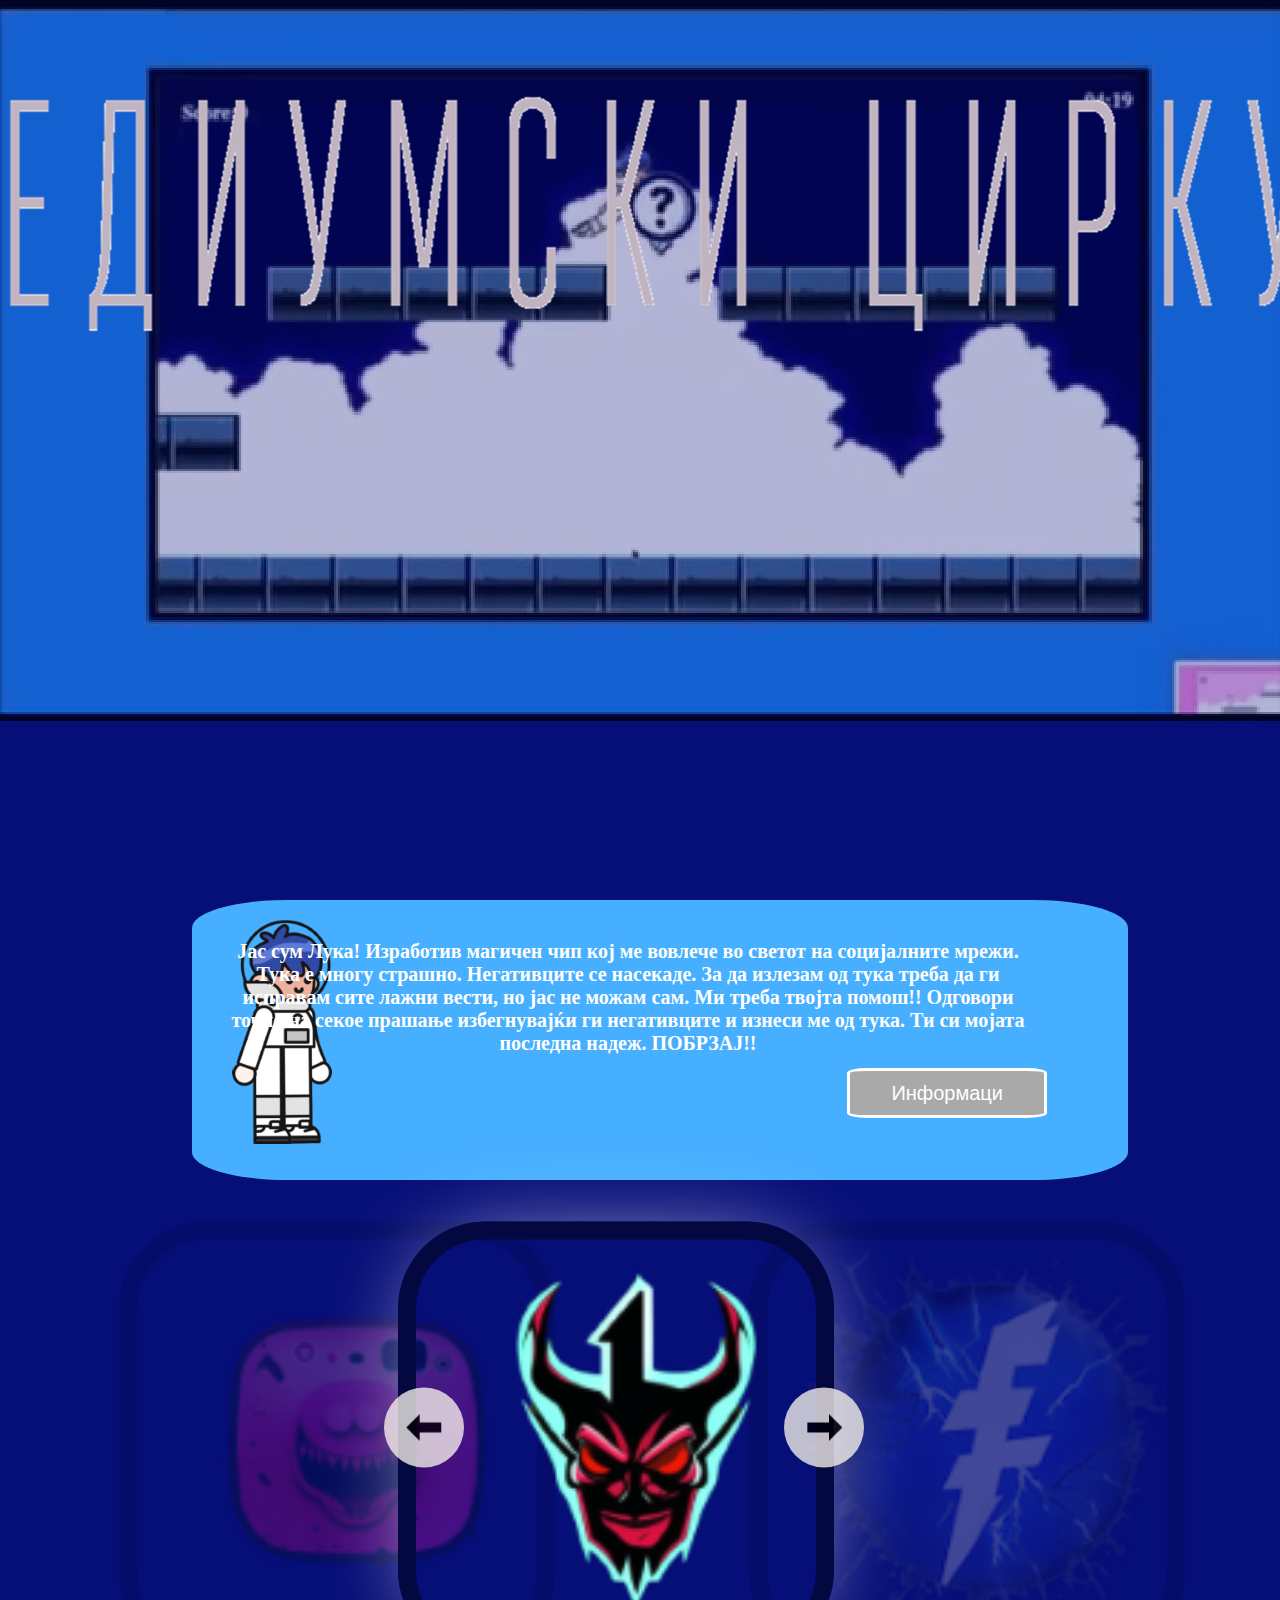
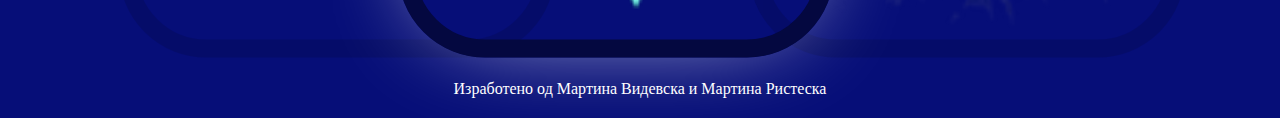
<file: index.html>
<!DOCTYPE html>
<html lang="en" xmlns="http://www.w3.org/1999/html">
<head>
    <meta charset="UTF-8">
    <title>ПОЧЕТНА</title>
  <link rel="stylesheet" href="index.css">

</head>
<body>
<div id="introduction">
    <div id="signature"></div>
</div>
<!-- Header -->
<header class="top-banner" style="max-width:1600px;min-width:500px" id="home">
   <div id="video-background"> <video  class="bg-video" width="100%" height="100%"  loop autoplay muted  >
        <source src="naslovna.mp4" type="video/mp4">
        Your browser does not support the video tag</video></div>
    <div class="w3-display-bottomleft w3-padding-large w3-opacity">
        <img src="text4.png">


    </div>
</header>
<div class="content">
    <span id="luka"><img src="luka.png"></span>
   <p class="text">Јас сум Лука! Изработив магичен чип кој ме вовлече во светот на социјалните мрежи. Тука е многу страшно. Негативците се насекаде. За да излезам од тука треба да ги исправам сите
    лажни вести, но јас не можам сам. Ми треба твојта помош!! Одговори точно на секое прашање избегнувајќи ги негативците и изнеси ме од тука. Ти си мојата последна надеж. ПОБРЗАЈ!!
    </p>
    <button id="click">Информаци</button>
    <div id="more-info"><div id="info">
       <div id="keyboard"> Користиј ги стрелките на тастатурата<img src="keyboard.png"></div>
        <span id="text">-> Логата на социјалните медиуми се негативци кои треба да се одбегнуваат. Доколку ги допреш ја губиш играта и се враќаш на почеток.</br></br>
       -> Доколку фатиш прашалник се појавува прашање кое треба да го решиш и само ако е точно добиваш 1000 поени </br></br>
       -> За да победиш мора да имаш 5000 поени т.е да ги одговориш сите прашања точно</span>
    </div>
    <div id="leave"><img src="arrow-right.png"></div></div>


<div class="items">
    <a href="tiktok.html"><div class="item active">
        <p class="start">ИГРАЈ</p>
        <img src="tiktok.png">
    </div></a>
    <a href="facebook.html"><div class=" item next">
        <p class="start">ИГРАЈ</p>
        <img src="facebook.png">

    </div></a>

    <a href="instagram.html"><div class="item prev">
       <img src="instagram.png">
        <p class="start">ИГРАЈ</p>
    </div></a>
    <div class="button-container">
        <div class="button left"><i class="fas fa-angle-left"><img src="arrow-left.png" ></i></div>
        <div class="button right"><i class="fas fa-angle-right"><img src="arrow-right.png" ></i></div>
    </div>
</div>

</div>
<footer id="footer">Изработено од Мартина Видевска и Мартина Ристеска</footer>
<script src="index.js"></script>

</body>
</html>
</file>
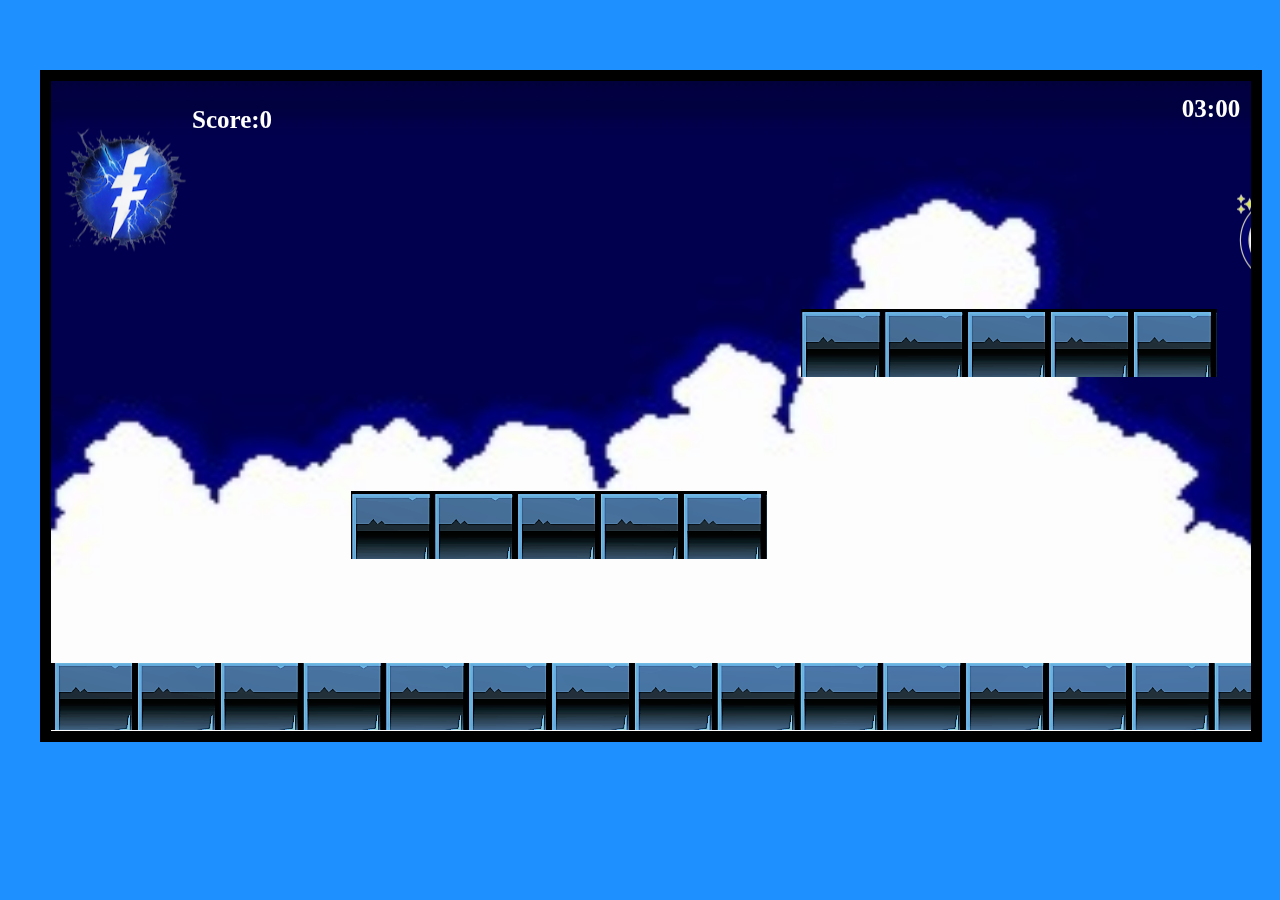
<file: facebook.html>
<!DOCTYPE html>
<html lang="en">
<head>
    <meta charset="UTF-8">
    <title>FACEBOOK</title>
    <link rel="stylesheet" href="style.css">
</head>
<body style="background-color: dodgerblue">
<canvas></canvas>
<script src="facebook.js"></script>
<p id="time"> <span id="timer">0</span> </p>
<p id="scores">Score:<span id="score">0</span></p>
<audio id="stop-music" src="music_background.mp3" loop autoplay></audio>
<div class="container facebook">
    <div class=question id="question1">
        <div class="text">1. Селектирај ја лажната објава.</div>
        <div class="answer-buttons" class="btn-grid">
            <button id="correct1" class="correct-answer"><img src="fbzad1.png"></button>
            <button id="b1" class="incorrect-answer"><img src="fbzad1del2.png"></button>
        </div> <button class="finish" id="finish">Finish</button>
    </div>
    <div class=question id="question2">
        <div class="text">2. „Ослабнете 10кг за една недела со овој производ. Кликнете тука за да го купите веднаш.“ Овој наслов е добар пример за: </div>
        <div class="answer-buttons" class="btn-grid" >
            <button id="correct2" class="correct-answer">Кликбејт пост</button>
            <button id="b2" class="incorrect-answer">Лажна вест</button>
        </div> <button class="finish" id="finish1">Finish</button>
    </div>
    <div class=question id="question3">
        <div class="text">3. На кој наслов верувате повеќе</div>
        <div class="answer-buttons" class="btn-grid" >
            <button id="a3" class="incorrect-answer"><img src="fbzad3.jpg"></button>
            <button id="correct3" class="correct-answer"><img src="fbzad3del2.jpg"></button>
        </div> <button class="finish" id="finish2">Finish</button>
    </div>
    <div class=question id="question4">
        <div class="text">4. Дали забележувате некој проблем во следиот пост? </div>
        <img src="fb4.png">
        <div class="answer-buttons" class="btn-grid" >
            <button id="a4" class="incorrect-answer">Не, според мене ова е обична реклама од TechoMarket</button>
            <button id="correct4" class="correct-answer">Да, има лажни информации</button>
        </div> <button class="finish" id="finish3">Finish</button>
    </div>
    <div  class=question id="question5">
        <div class="text">5. Забележа лажна објава на Facebook,што ќе направиш за да ја спречиш од ширење? </div>
        <div class="answer-buttons" class="btn-grid" >
            <button class="incorrect-answer">Подготви свој суперхеројски костим и избриши ја објавата со супермоќите на вистината</button>
            <button class="incorrect-answer">Cподели ја за повеќе корисници да ја видат</button>
            <button id="correct5" class="correct-answer">Пријави ја објавата на Facebook и стани херој за спречување на лажни вести.</button>
            <button class="incorrect-answer">Постави смешен коментар под неа и размрдај го светот со хумор.</button>
        </div> <button class="finish" id="finish4">Finish</button>
    </div>
    </div>
    </div>
</div>

</body>
</html>
</file>
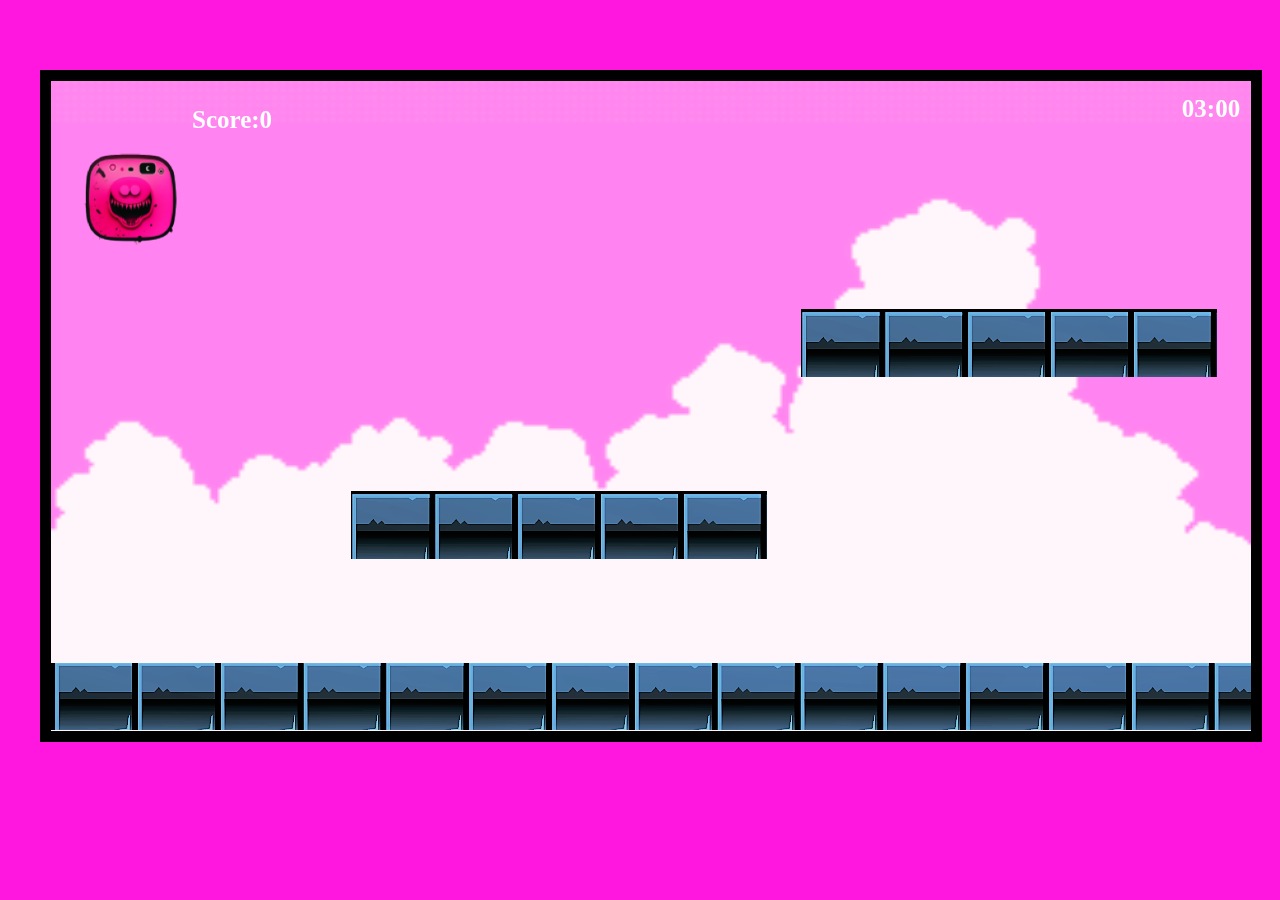
<file: instagram.html>
<!DOCTYPE html>
<html lang="en">
<head>
    <meta charset="UTF-8">
    <title>Instagram</title>
    <link rel="stylesheet" href="style.css">
</head>
<body>
<canvas></canvas>
<script src="instagram.js"></script>
<p id="time"> <span id="timer">0</span> </p>
<p id="scores">Score:<span id="score">0</span></p>
<audio id="stop-music" src="music_background.mp3" loop autoplay></audio>

<div class="container">
    <div class=question id="question12">
        <div >1. Веќе подолго време се допишувате со момче/девојче што сте го запознале на инстаграм. Немате заеднички пријатели но разговорот со него/неа делува пријатно. По некое време разговор ве вика да се сретнете во живо и подобро да се запознаете. Дали ќе отидете?</div>
        <div class="answer-buttons" class="btn-grid">
            <button id="a1" class="incorrect-answer">Да, така се запознаваат денес тинејџерите </button>
            <button id="correct1" class="correct-answer">Не, не верувам на некој што го немам воопшто видено</button>

        </div> <button class="finish" id="finish">Finish</button>
    </div>
    <div class=question id="question22">
        <div >2. Бевте означени на следниов пост. Дали го сметате изворот за веродостоен и ќе го контактирате да ја подигнете наградата?</div>
        <img src="insta2.png">
        <div class="answer-buttons" class="btn-grid">
            <button id="a2" class="correct-answer">Не! Ваквите постови ги пријавувам за спам</button>
            <button id="b2" class="incorrect-answer">Да, му верувам на постот и ја проверувам страницата</button>
        </div> <button class="finish" id="finish1">Finish</button>
    </div>
    <div class=question id="question32">
        <div >3. Ваш пријател ви ја испрати следнава објава. Дали ќе ја споделите и ќе ја фоловнете наведената страница за да си го зачувате инстаграм профилот?</div>
        <img src="insta3.png">
        <div class="answer-buttons" class="btn-grid">
            <button id="a3" class="correct-answer">Не! Ваквите постови ги пријавувам за спам</button>
            <button id="b3" class="incorrect-answer">Да, му верувам на постот и ја проверувам страницата</button>
        </div> <button class="finish" id="finish2">Finish</button>
    </div>
    <div class=question id="question42">
        <div >4. Имавте заследено повеќе страници за накит на инстаграм и ненадејно добивте порака од непозната личност која ви нуди соработка со непознат бренд за накит. Личноста нема профилна фотографија и нема луѓе шго ја следат или пак ги следи. Дали ќе ја прифатите понудата и ќе стапите во контакт?</div>
        <img src="istazad1.png">
        <div class="answer-buttons" class="btn-grid">
            <button id="a4" class="correct-answer">Не! Секогаш ги игнорирам овие пораки</button>
            <button id="b4"class="incorrect-answer">Можеби, нема што да изгубам.</button>
        </div> <button class="finish" id="finish3">Finish</button>
    </div>


</div>
</div>
</div>
</body>
</html>
</file>
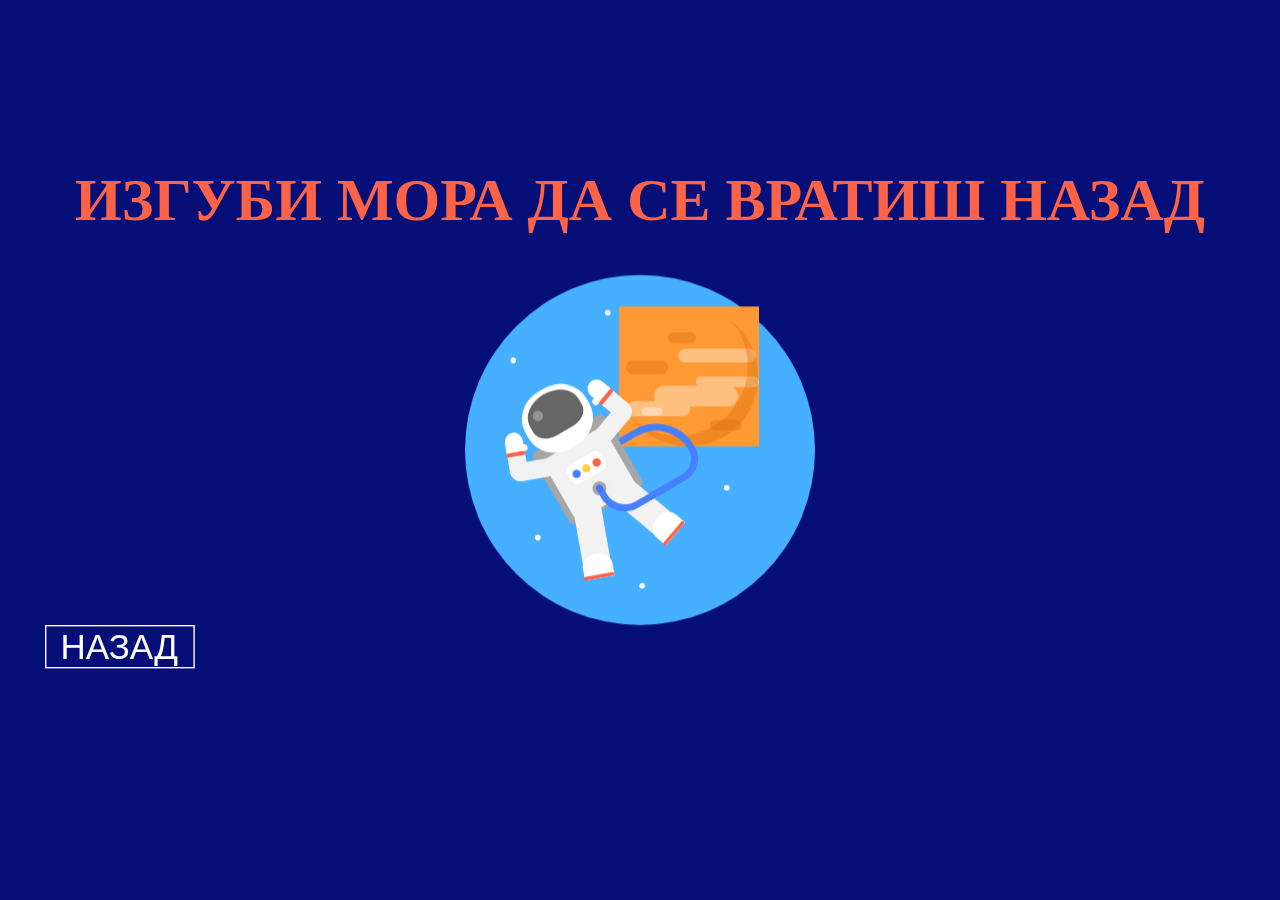
<file: lost.html>
<!DOCTYPE html>
<html lang="en">
<head>
    <meta charset="UTF-8">
    <title>ЧЕСТИТКИ</title>
    <link rel="stylesheet" href="index.css">
</head>
<body style=" height: 100vh;
    width: 100vw;
    display: flex;
    justify-content: center;
    align-items: center;">
<div class="kraj">
    <p>ИЗГУБИ МОРА ДА СЕ ВРАТИШ НАЗАД</p>
</div>

<div class="backg">
    <div class="planet">
        <div class="r1"></div>
        <div class="r2"></div>
        <div class="r3"></div>
        <div class="r4"></div>
        <div class="r5"></div>
        <div class="r6"></div>
        <div class="r7"></div>
        <div class="r8"></div>
        <div class="shad"></div>
    </div>
    <div class="stars">
        <div class="s1"></div>
        <div class="s2"></div>
        <div class="s3"></div>
        <div class="s4"></div>
        <div class="s5"></div>
        <div class="s6"></div>
    </div>
    <div class="an">
        <div class="tank"></div>
        <div class="astro">

            <div class="helmet">
                <div class="glass">
                    <div class="shine"></div>
                </div>
            </div>
            <div class="dress">
                <div class="c">
                    <div class="btn1"></div>
                    <div class="btn2"></div>
                    <div class="btn3"></div>
                    <div class="btn4"></div>
                </div>
            </div>
            <div class="handl">
                <div class="handl1">
                    <div class="glovel">
                        <div class="thumbl"></div>
                        <div class="b2"></div>
                    </div>
                </div>
            </div>
            <div class="handr">
                <div class="handr1">
                    <div class="glover">
                        <div class="thumbr"></div>
                        <div class="b1"></div>
                    </div>
                </div>
            </div>
            <div class="legl">
                <div class="bootl1">
                    <div class="bootl2"></div>
                </div>
            </div>
            <div class="legr">
                <div class="bootr1">
                    <div class="bootr2"></div>
                </div>
            </div>
            <div class="pipe">
                <div class="pipe2">
                    <div class="pipe3"></div>
                </div>
            </div>
        </div>
    </div>
    <a id="nazad" href="index.html"> НАЗАД</a>
</div>
</body>
</file>
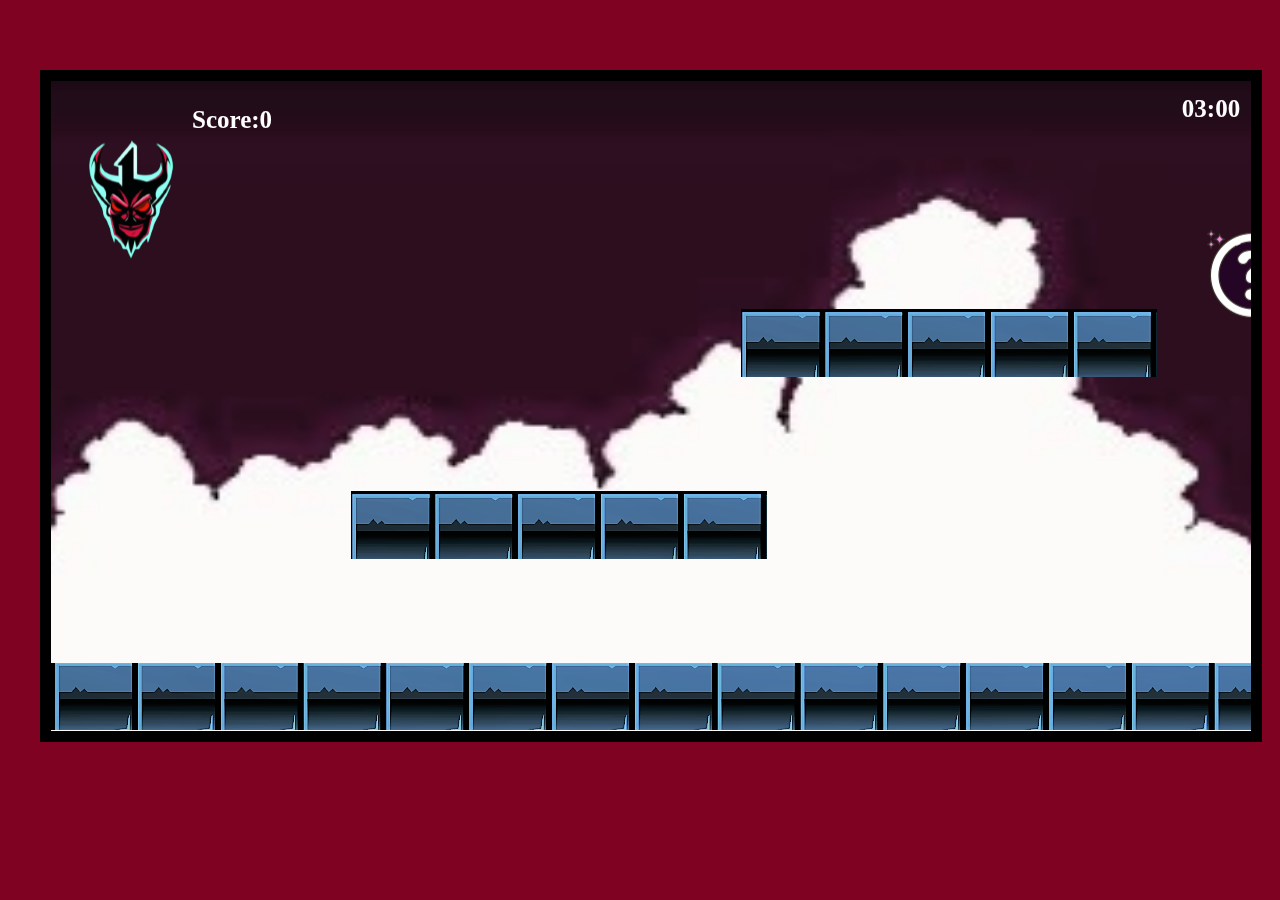
<file: tiktok.html>
<!DOCTYPE html>
<html lang="en">
<head>
    <meta charset="UTF-8">
    <title>TIKTOK</title>
    <link rel="stylesheet" href="style.css">
</head>

<body style="background-color: #800222; color:white">
<canvas></canvas>
<script src="tiktok.js"></script>
<audio id="stop-music" src="music_background.mp3" loop autoplay></audio>
<p id="time"> <span id="timer">0</span> </p>
<p id="scores">Score:<span id="score">0</span></p>
<div class="container tiktok">
    <div class=question id="question13">
        <div class="text">1. Како да се заштитите себеси и вашите лични податоци на при користење TikTok?</div>
        <div class="answer-buttons" class="btn-grid">
            <button  class="incorrect-answer">Исклучување на сите приватносни поставки за отворено искуство на платформата</button>
            <button class="incorrect-answer">Споделување на лични информации во вашиот ТикТок профил</button>
            <button class="incorrect-answer">Прифаќање на барања за пријателство од непознати корисници</button>
            <button class="correct-answer">Користење на јака и уникатна лозинка за ТикТок профилот</button>
        </div> <button class="finish" id="finish">Finish</button>
    </div>
    <div class=question id="question23">
        <div class="text">2. Одговори во врска со ова видео.</div>
        <video  class="justvideo" width="360" height="580" controls>
            <source src="pope.mp4" type="video/mp4">
        Your browser does not support the video tag</video>
        <div class="answer-buttons" class="btn-grid" >
            <button id="a2" class="incorrect-answer">Според мене ова е автентично, оргинално видео</button>
            <button id="b2" class="correct-answer">Ова се AI генерирани слики</button>
        </div> <button class="finish" id="finish1">Finish</button>
    </div>
    <div class=question id="question33">
        <div class="text">3.Избери го видеото кое сметаш дека е лажно.</div>
        <div class="answer-buttons" class="btn-grid" >
            <button class="correct-answer"> <video  width="230" height="450" controls>
                <source src="fake3.mp4" type="video/mp4">
                Your browser does not support the video tag</video></button>
            <button class="incorrect-answer"> <video width="230" height="450" controls>
                <source src="true3.mp4" type="video/mp4">
                Your browser does not support the video tag</video></button>
        </div> <button class="finish" id="finish2">Finish</button>
    </div>
    <div class=question id="question43">
        <div class="text">4.Избери го видеото кое сметаш дека е лажно.</div>
        <div class="answer-buttons" class="btn-grid" >
            <button id="a3" class="correct-answer"><video  width="230" height="450" controls>
                <source src="putin.mp4" type="video/mp4">
                Your browser does not support the video tag</video></button>
            <button id="b3" class="incorrect-answer"><video  width="230" height="450" controls>
                <source src="putin2.mp4" type="video/mp4">
                Your browser does not support the video tag</video></button>
        </div> <button class="finish" id="finish3">Finish</button>
    </div>


</div>
</div>
</div>

</body>
</html>
</file>
<file: index.css>
body{
    background-color: #060E78;
    padding:0;
    margin:0;justify-content: space-between;

}
#title{
    width: 100%;
    color: whitesmoke;
    opacity: 70%;
    font-size: 160px;
    text-align: center;

}
.top-banner{
    position: relative;
    height: 100vh;
    background-color: transparent;
    color: #161616;
}
.top-banner img{
    position: absolute;
    top: 25%;
    left: 50%;
    transform: translate(-50%, -50%);

}
.w3-text{
    position: absolute;
    z-index: 2;
    top: 25%;
    left: 50%;
    transform: translate(-50%, -50%);

}
.w3-image{
    height: 100%;
    width: 100%;
    object-fit: contain;
    position: absolute;
    z-index: 1;
}

.items {
    position: absolute;
    top: 170%;
    left: 50%;
    transform: translate(-50%, -50%);
    user-select: none;

}

.items .item {
    position: absolute;
    top: 150%;
    left: 50%;
    transform: translate(-50%, -50%);
    width: 400px;
    height: 400px;
    overflow: hidden;
    border:5mm solid #040840;
    border-radius: 20%;
    transition: all 300ms ease-in-out;
    z-index: -1;
    opacity: 0;
}

.item img {
    width: 100%;
    height: 100%;
    object-fit: cover;
}

.item.active:hover img{
    opacity: 0.2;
}
.item.active{
    opacity: 1;
    z-index: 99;
    box-shadow: 0px 0px 105px -40px white;
}
.item.active:hover{
    border:8mm solid #040840;
    box-shadow: 0px 0px 105px -35px #040840;

}
.item.prev {
    z-index: 2;
    opacity: 0.25;
    transform: translate(-125%, -50%);
}

.item.next {
    z-index: 2;
    opacity: 0.25;
    transform: translate(25%, -50%);
}
.items a{
    border-style: none;
    position: relative;
}
.start{
    position: absolute;
    z-index: 20;
    top: 43%;
    left: 50%;
    transform: translate(-50%, -50%);
    color: white;
    font-weight: bold;
    font-size: 30px;
    display: flex;
    align-items: center;
    justify-content: center;
    text-align: center;
    opacity: 0;
    height: 300px;
    width: 300px;
}
.start:hover{
    opacity: 1;
}

.items .button-container {
    position: absolute;
    top: 400%;
    left: 0%;
    transform: translate(-50%, -50%);
    width: 400px;
    height: 100px;
    z-index: 100;

}

.button-container .button {
    color: silver;
    cursor: pointer;
    position: relative;
    transition: all 300ms ease-in-out;
    opacity: 0.75;
}

.button-container .button:hover {
    opacity: 1;

}

.button-container .button:before {
    content: "";
    position: absolute;
    top: 80%;
    left: 50%;
    transform: translate(-50%, -50%);
    width: 80px;
    height: 80px;
    background-color: floralwhite;
    border-radius: 50%;
    z-index: -99;
}
.button-container .button img{
    margin-top:-20px;
    margin-left:-20px;
}

.button-container .button:nth-child(1) {
    float: left;

}

.button-container .button:nth-child(2) {
    float: right;
}

.backg{
    position:relative;
    height:500px;
    width:500px;
    border-radius:50%;
    background-color:#47afff;
    transform:scale(0.7);
}
.planet{
    height:200px;
    width:200px;
    border-raahdius: 50%;
    position: relative;
    background-color: #ff9933;
    top:45px;
    left:220px;
}
.r1{
    background-color: #ffbf80;
    height:20px;
    width:110px;
    border-radius:10px;
    position: relative;
    top:60px;
    left:85px;
}
.r2{
    background-color: #ffbf80;
    height: 15px;
    width:90px;
    border-radius:6.5px;
    position: relative;
    top:80px;
    left:110px;
}
.r3{
    background-color: #ffbf80;
    height:30px;
    width:120px;
    border-radius: 15px;
    position: relative;
    top:78px;
    left:50px;
}
.r4{
    background-color: #ffbf80;
    height:22px;
    width:90px;
    border-radius:11px;
    position: relative;
    top:70px;
    left:12px;
}
.r5{
    background-color: rgba(204, 102, 0,0.3);
    height:15px;
    width:40px;
    border-radius:7.5px;
    position: relative;
    bottom:50px;
    left:70px;
}
.r6{
    background-color: rgba(204, 102, 0,0.3);
    height:20px;
    width:60px;
    border-radius:11px;
    position: relative;
    bottom:25px;
    left:10px;
}
.r7{
    background-color: rgba(204, 102, 0,0.3);
    height:15px;
    width:45px;
    border-radius:7.5px;
    position: relative;
    top:40px;
    left:130px;
}
.r8{
    background-color: rgba(255,255,255,0.4);
    height:12px;
    width:30px;
    border-radius:7.5px;
    position: relative;
    top:7px;
    left:32px;
}
.shad{
    background-color: transparent;
    box-shadow: 15px 15px rgba(204, 102, 0,0.3);
    position: relative;
    height:200px;
    width:200px;
    border-radius: 50%;
    bottom: 164px;
    right:16px;
}
.astro{
    position: relative;
    left:131px;
    bottom: 250px;
    transform: rotate(-30deg);

}
.an{
    animation-name: flo;
    animation-duration: 5s;
    animation-iteration-count: infinite;
    position: relative;
    bottom: 80px;
    left:20px;

}
@keyframes flo{
    50%{
        transform: translateY(30px);
    }
}
.tank{
    background-color: #a6a6a6;
    height:120px;
    width:120px;
    border-radius: 10px;
    position: relative;
    left:95px;
    top:50px;
    transform: rotate(-30deg);
}
.helmet{
    background-color: white;
    height:93px;
    width:100px;
    border-radius:45%;
    position: relative;
    left:20px;
    z-index: 5;
}
.glass{
    background-color: #666666;
    height:60px;
    width:80px;
    border-top-left-radius:60%;
    border-top-right-radius:60%;
    border-bottom-left-radius:40%;
    border-bottom-right-radius:40%;
    position: relative;
    left:10px;
    top:7px;
}
.shine{
    background-color: rgba(166, 166, 166,0.7);
    height:15px;
    width:15px;
    border-radius: 50%;
    position: relative;
    left:10px;
    top:15px;
}
.dress{
    background-color:#f2f2f2;
    height:100px;
    width: 100px;
    border-radius: 10%;
    position: relative;
    bottom:5px;
    left:20px;

}
.handr{
    height: 26px;
    width:75px;
    background-color: #f2f2f2;
    border-radius:40px;
    position: relative;
    bottom:138px;
    left:95px;
    transform: rotate(-20deg);
}
.handl{
    height: 26px;
    width:75px;
    background-color: #f2f2f2;
    border-radius:40px;
    position: relative;
    bottom:111px;
    right:29px;
    transform: rotate(20deg);
}
.handr1{
    height: 26px;
    width:57px;
    background-color: #f2f2f2;
    border-radius:26px;
    position: relative;
    bottom: 18px;
    left:35px;
    transform: rotate(90deg);
}
.handl1{
    height: 26px;
    width:57px;
    background-color: #f2f2f2;
    border-radius:26px;
    position: relative;
    bottom: 17px;
    right:17px;
    transform: rotate(-90deg);
}
.glover{
    height:28px;
    width:26px;
    background-color: white;
    border-top-left-radius:50%;
    border-top-right-radius:50%;
    transform: rotate(-90deg);
    position: relative;
    bottom: 1px;
    right:16px;
}
.glovel{
    height:28px;
    width:26px;
    background-color: white;
    border-top-left-radius:50%;
    border-top-right-radius:50%;
    transform: rotate(90deg);
    position: relative;
    bottom: 1px;
    left:42px;
}
.thumbr{
    height: 10px;
    width:10px;
    border-radius: 50%;
    background-color: white;
    position: relative;
    right:7px;
    top:19px;
}
.thumbl{
    height: 10px;
    width:10px;
    border-radius: 50%;
    background-color: white;
    position: relative;
    left:21px;
    top:19px;
}
.b1{
    background-color: tomato;
    width:28px;
    height:5.5px;
    border-radius:13px;
    position: relative;
    top:18px;
    right: 1px;
}
.b2{
    background-color: tomato;
    width:28px;
    height:5.5px;
    border-radius:13px;
    position: relative;
    top:18px;
    right: 1px;
}
.c{
    background-color: white;
    width:55px;
    height:30px;
    border-radius:8px;
    position: relative;
    top:25px;
    left:23px;
}
.btn1{
    height:12px;
    width: 12px;
    border-radius: 50%;
    background-color: #477fff;
    position: relative;
    left:5px;
    top:10px;
}
.btn2{
    height:12px;
    width: 12px;
    border-radius: 50%;
    background-color: #ffd147;
    position: relative;
    left:21px;
    bottom:2px;
}
.btn3{
    height:12px;
    width: 12px;
    border-radius: 50%;
    background-color: tomato;
    position: relative;
    bottom:14px;
    left:38px;
}
.btn4{
    height:20px;
    width:20px;
    border-radius: 50%;
    background-color: #a6a6a6;
    position: relative;
    left:19px;
    top:4px;
}

.legl{
    height:100px;
    width:40px;
    background-color: #f2f2f2;
    position: relative;
    bottom: 68px;
    left:5px;
    transform: rotate(20deg);
}
.legr{
    height:100px;
    width:40px;
    background-color: #f2f2f2;
    position: relative;
    bottom: 168px;
    left:96px;
    transform: rotate(-20deg);
}
.bootl1{
    background-color: white;
    width: 43px;
    height:35px;
    border-top-left-radius: 50%;
    border-top-right-radius:50%;
    position: relative;
    top:65px;
    right:1.5px;
}
.bootr1{
    background-color: white;
    width: 43px;
    height:35px;
    border-top-left-radius: 50%;
    border-top-right-radius:50%;
    position: relative;
    top:65px;
    right:1.5px;
}
.bootl2{
    background-color: tomato;
    width:45px;
    height: 5px;
    border-radius:21px;
    position: relative;
    top:30px;
    right: 1.5px;
}
.bootr2{
    background-color: tomato;
    width:45px;
    height: 5px;
    border-radius:21px;
    position: relative;
    top:30px;
    right: 1.5px;
}
.pipe{
    background-color:  transparent;
    height:80px;
    width:80px;
    border:10px solid #477fff;
    border-radius:40px 0px 0px 70px;
    border-right: none;
    transform: rotate(180deg);
    position: relative;
    bottom: 330px;
    left:130px;
}
.pipe2{
    background-color:  transparent;
    height:90px;
    width:42px;
    border:10px solid #477fff;
    border-radius:40px 0px 0px 0px;
    border-right: none;
    transform: rotate(90deg);
    position: relative;
    border-bottom: none;
    left:67px;
    bottom:34px;

}
.pipe3{
    height:10px;
    width: 10px;
    background-color: #4775ff;
    position: relative;
    border-radius: 65%;
    bottom:10px;
    left:37px;
}
.s1,.s2,.s3,.s4,.s5,.s6{
    background-color: white;
    width: 8px;
    height: 8px;
    border-radius: 50%;
    position: relative;
}
.s1{
    bottom:150px;
    left:200px;
}
.s2{
    top:130px;
    left:254px;
}
.s3{
    bottom:98px;
    left:65px;
}
.s4{
    top: 216px;
    left:249px;
}
.s5{
    top: 139px;
    left:100px;
}
.s6{
    top:60px;
    left:370px;
}
a{
    color: white;
    font-size: 25px;
    font-family: "Rubik",sans-serif;
    position:absolute;
    right:20px ;
    top:20px;
    padding:8px 12px 8px 12px;
    border:2px solid white;
    text-decoration:none;
}
.kraj{
    position: absolute;
    margin-top:-500px;
    font-size: 60px;
    font-weight: bold;
    color:tomato;
    font-family: "Palatino Linotype";
}
#more-info{
    display: none;
    border-style: groove;
position: absolute;
 width: 1000px;
    top:10%;
    left:2.5%;
    height: 180px;
    padding: 20px;
    border-radius: 22px;
    box-shadow: 0 0 10px 2px;
    font-weight: bold;
    font-size:20px;
    color:white;
    background-color: #060E78;
}
#more-info #text{
    position: absolute;
    width: 700px;
    left:30%;

}
#more-info #keyboard{
    position: absolute;
    width:250px;
    height: 180px;
    left:2%;
}

#more-info  img{
    position:absolute;
    left:8%
}
.content{
    height:240px;
    width: 70%;
    position: relative;
    padding: 20px;
    left:15%;
    border-radius: 10%;
    background: #47afff;
}
.content img{
    position: absolute;
    margin-left:20px;

}#more-info #leave{
     position: absolute;
     top:70%;
     left:90%;

 }
.content p{
    position: absolute;
    width:800px;
    right:100px;
    font-weight: bold;
    color: white;
    font-size: 20px;
    text-align: center;
}
#click{
    position: absolute;
    background-color: darkgrey;
    border: 1mm solid white;
    color: white;
    font-size: 20px;
    border-radius: 10%;
    top:60%;
    left:70%;
    width:200px;
    height:50px;
}
#video-background video{
    opacity: 70%;
}
footer{
    margin-top:500px;
    margin-bottom:20px;
    color:white;
    text-align: center;
}
#nazad{
    font-size: 50px;
    position: absolute;
    left:-120%;    top:100%;
    width: 170px;
    padding: 0 20PX;
}
</file>
<file: style.css>
body{
    font-family: Gotham Rounded;
    display: flex;
    justify-content: center;
    align-items: center;
    background-color: #ff17df;
    margin-top:70px;
}
#scores{
    position: absolute;
    left:15%;
    top:9%;
     color: white;
     font-weight: bold;
     font-size: 25px;
 }
canvas{
    border: 3mm solid black;
}
/* CSS for the question overlay */
#question1, #question4{
    width: 700px;
    height: 500px;
    background-color: cornflowerblue;
}
.facebook #question2{
    width:300px;
    height: 300px;
    background-color: cornflowerblue;
}
#question3{
    width: 1100px;
    background-color: cornflowerblue;
}
#question12{
    width:400px;
    height: 400px;
}
#question22{
    width:600px;
    height: 600px;
}
#question12 img{
    margin-left: 10px;
}
#question22 img{
    padding-top: 10px;
    width:250px;
}
#question22 #a2{
    margin-left:300px;
    margin-top:-400px;
    height: 100px;
    width:250px;
}
#question22 #b2{
    margin-left:-290px;
    margin-top:-270px;
    height: 100px;
    width:250px;
}
#question23 {
    width:600px;
}
#question23 #a2{
    margin-left: 350px;
   margin-top: -10px;
    height: 100px;
    width:250px;
}
#question23 #b2{
    margin-left: -280px;
   margin-top: 150px;
    height: 100px;
    width:250px;

}
#question12, #question22, #question32, #question42{
    background-color: #ff17df;
}#question13, #question23, #question33, #question43{
    background-color: #800222;
}
.question {
    display: none;
    border-style: groove;
    position: fixed;
    top: 50%;
    left: 50%;
    transform: translate(-50%, -50%);
    padding: 20px;
    border-radius: 22px;
    box-shadow: 0 0 10px 2px;
    font-weight: bold;
    font-size:20px;
}
#question23 .answer-buttons{
position: absolute;
    top:20%;
}

.answer-buttons {
    display: grid;
    grid-template-columns: repeat(2, auto);
    gap: 30px;
    margin: 30px 0;
}
.answer-buttons button{
    border: 1px solid white;

    border-radius: 10px;
    font-size:20px;
    padding: 5px 10px;
    color: black;
    outline: none;
}
.answer-buttons #a2, .answer-buttons #b2{
    font-weight: bold;
    color:#6495ae;
    box-shadow: 0 0 10px 2px;
    background-color: white;
}
.answer-buttons button.clicked{
    border: 3px solid black;
}
#a2:focus, #b2:focus{
    background-color:greenyellow;
}
 .answer-buttons button:focus{background-color:greenyellow;}

.answer-buttons button:hover, .finish:hover{
    border: 3px solid black;
}
.finish{
    border: 1px groove white;
    background-color: white;
    border-radius: 20px;
    font-weight: bold;
    font-size: 20px;
    padding: 15px;
    color:cornflowerblue;
    margin-left: 70%;
    box-shadow: 3px 2px black;
}
.kraj{
    font-size: 50px;
    font-weight: bold;
    color:purple;
    width:400px;
    height: 300px;
    top: 50%;
    left: 50%;
    transform: translate(120%, 50%);
    border: 10px solid purple;
    text-align: center;
}
.kraj p{
    margin:20px;
    margin-top: 70px;

}
#time{
  margin-bottom: auto;
    margin-left: -80px;
    color: white;
    font-weight: bold;
    font-size: 25px;


}
</file>
